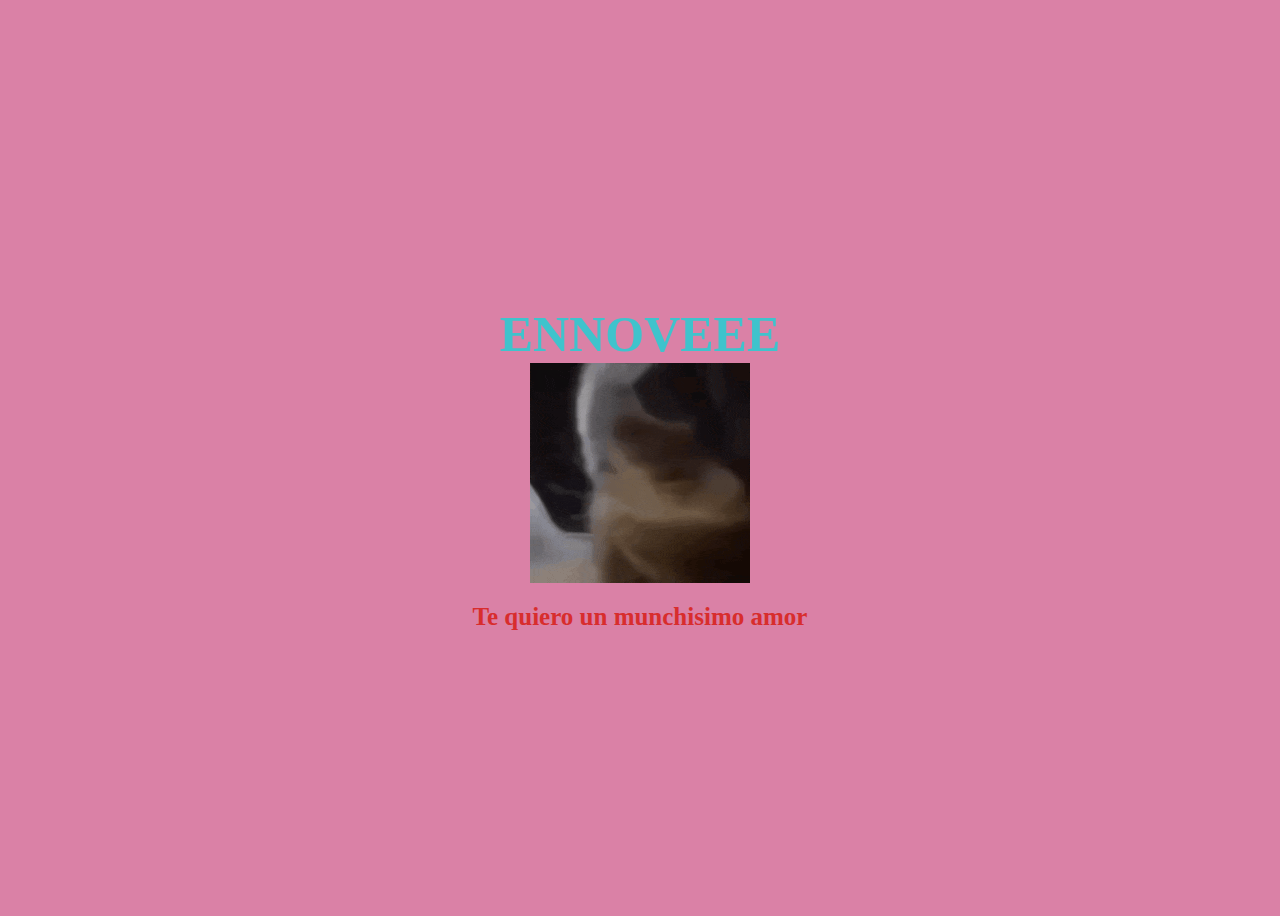
<file: aaa/yes.html>
<!DOCTYPE html>
<html lang="en">
    <head>
        <link rel="stylesheet" href="yes_styles.css"
    </head>
    <body>
        <div class="container">
            <div >
                <h1 class = "header_text">ENNOVEEE </h1>
            </div>
            <div class="gif_container">
                <img src="imagenes/gato.gif" >
            </div>
            <p class = "text"> Te quiero un munchisimo amor</p>
        </div>
       
    </body> 
</html>
</file>
<file: aaa/yes_styles.css>
body {
    display: flex;
    justify-content: center;
    align-items: center;
    height: 100vh;
    background-color: #da81a6;
}

/* Position the "No" button absolutely within body */
#noButton {
    position: absolute;
    margin-left: 150px;
    transition: 0.5s;
    /* Smooth movement */
}

#yesButton {
    position: absolute;
    margin-right: 150px;
    /* Smooth movement */
}

.header_text {
    font-family: 'Nunito';
    font-size: 50px;
    font-weight: bold;
    color: rgb(63, 195, 204);
    text-align: center;
    margin-top: 20px;
    margin-bottom: 0px;
}

.text {
    font-family: 'Nunito';
    font-size: 25px;
    font-weight: bold;
    color: rgb(216, 45, 45);
    text-align: center;
    margin-top: 20px;
    margin-bottom: 0px;
}

.buttons {
    display: flex;
    flex-direction: row;
    justify-content: center;
    align-items: center;
    margin-top: 20px;
    margin-left: 20px;
    /* optional: adds some space between the buttons */
}

.btn {
    background-color: #be253c;
    color: rgb(194, 37, 37);
    padding: 15px 32px;
    text-align: center;
    display: inline-block;
    font-size: 16px;
    margin: 4px 2px;
    cursor: pointer;
    border: none;
    border-radius: 12px;
    transition: background-color 0.3s ease;
}

.btn:hover {
    background-color: #d8a816;
}

.gif_container {
    display: flex;
    justify-content: center;
    align-items: center;
}
</file>
